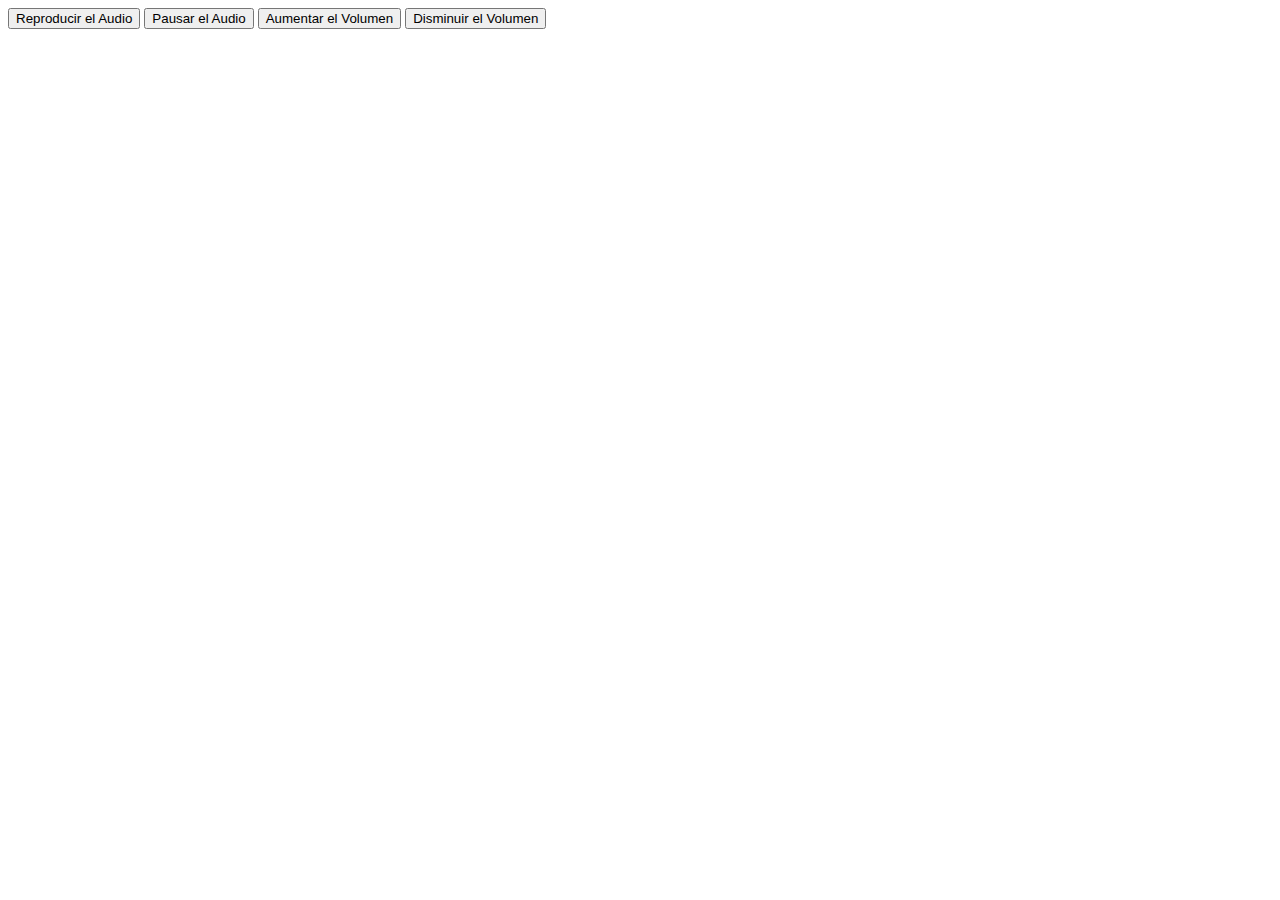
<file: modulos/audio/audio.html>
<html>
    <head></head>
    <body>
<audio id="demo" src="audio.mp3"></audio>
<div>
  <button onclick="document.getElementById('demo').play()">Reproducir el Audio</button>
  <button onclick="document.getElementById('demo').pause()">Pausar el Audio</button>
  <button onclick="document.getElementById('demo').volume+=0.1">Aumentar el Volumen</button>
  <button onclick="document.getElementById('demo').volume-=0.1">Disminuir el Volumen</button>
</div>
</body>
</html>
</file>
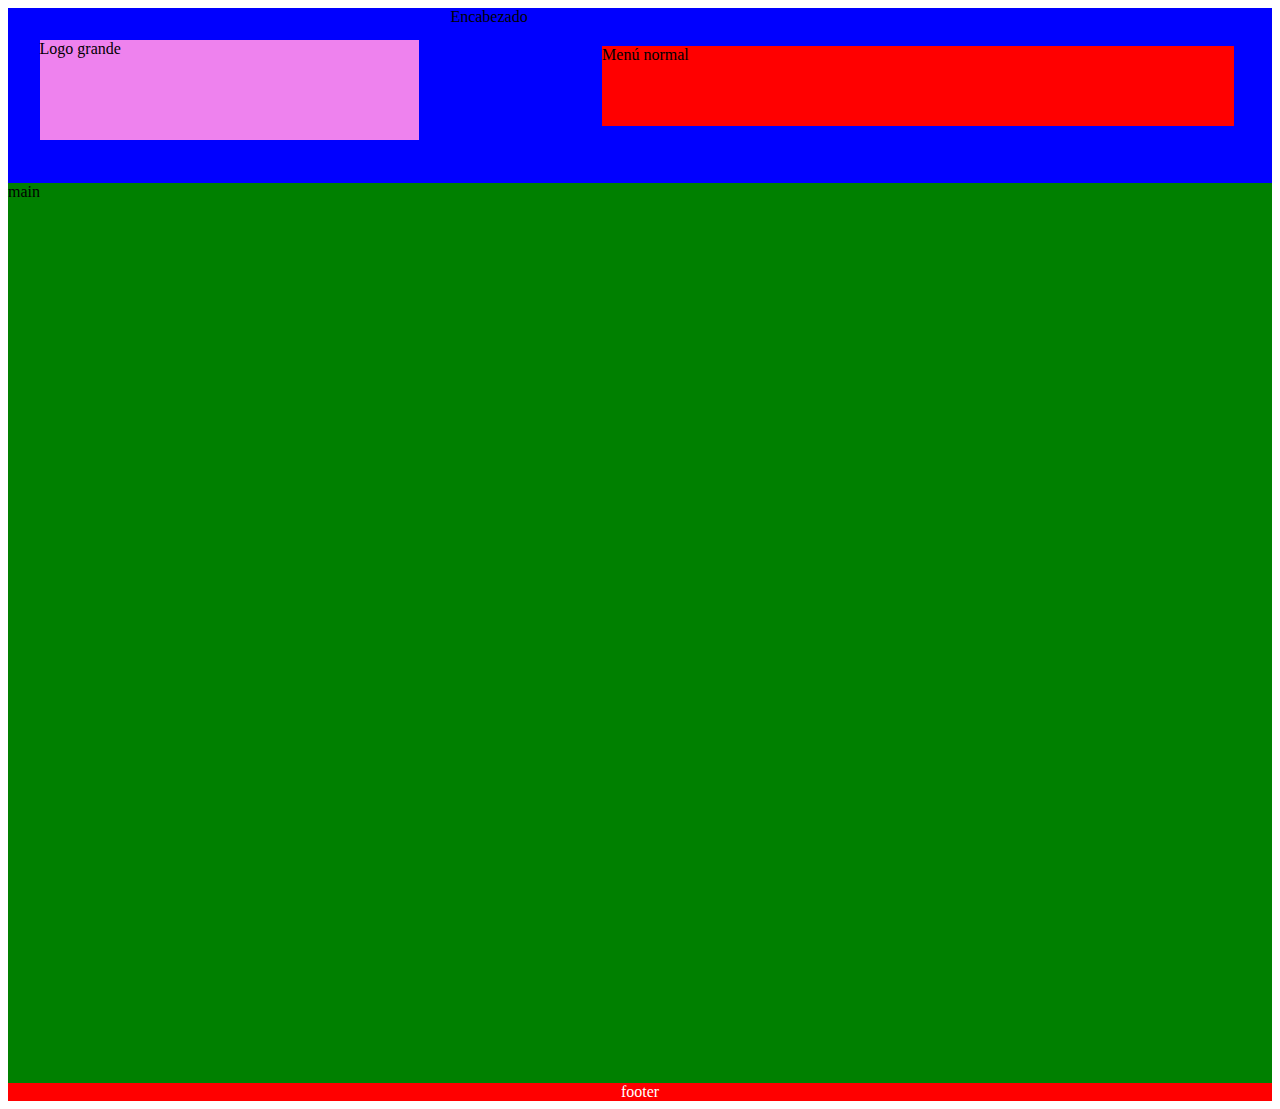
<file: modulos/divs/divss.html>
<HTML>
<HEAD>
 <TITLE>Prueba</TITLE>
 <link href="div.css"
      rel="stylesheet" type="text/css">
</HEAD>
<BODY>
 <header>Encabezado
	<div id="logopequeno">Logo pequeño</div>
	<div id="menubocadillo">Menú normal</div>
	<div id="logogrande">Logo grande</div>
	<div id="menu">Menú normal</div>
	
 </header>
  <nav>main</nav>
  <footer>footer</footer>
</BODY>
</HTML>
</file>
<file: modulos/divs/div.css>
header{
	background-color:blue;
	height:200px;
	padding: 0;
	margin: 0;
	width:100%;
	
}


footer{

  left: 0;
  bottom: 0;
  width: 100%;
  background-color: red;
  color: white;
  width:100%;
  text-align: center;
	
}
#menu{
	width:50%;
	height:80px;
	float:right;
	background-color:red;
	margin:3%;
}
#menubocadillo{
	width:30px;
	height:30px;
	float:right;
	background-color:orange;
	margin:3%;
	display:none;
}
#logogrande{
	width:30%;
	height:100px;
	float:left;
	background-color:violet;
	margin:2.5%;
	
}

#logopequeno{
	width:100px;
	height:100px;
	float:left;
	background-color:orange;
	margin:2.5%;
	display:none;
	**visibility:hidden;
	
}
nav{
	background-color:green;
	height:900px;
	width:100%;
}
@media(max-width:1500px){ 

header { 

height: 175px; 

} 


} 
@media(max-width:1100px){ 

header { 

height: 150px; 

} 

#menu{
	visibility:hidden;
}
#logogrande{
	
	visibility:hidden;

}
#logopequeno{
	display:flex;
	
	
	
}
#menubocadillo{
	display:flex;
}

} 


@media(max-width:800px){ 

header { 

height: 125px; 

} 
#logopequeno{
	width:100px;
	height:100px;
	
	
}

} 
@media(max-width:600px){ 

header { 

height: 100px; 


} 
#logopequeno{
	width:60px;
	height:60px;
	
	
}

}
</file>
